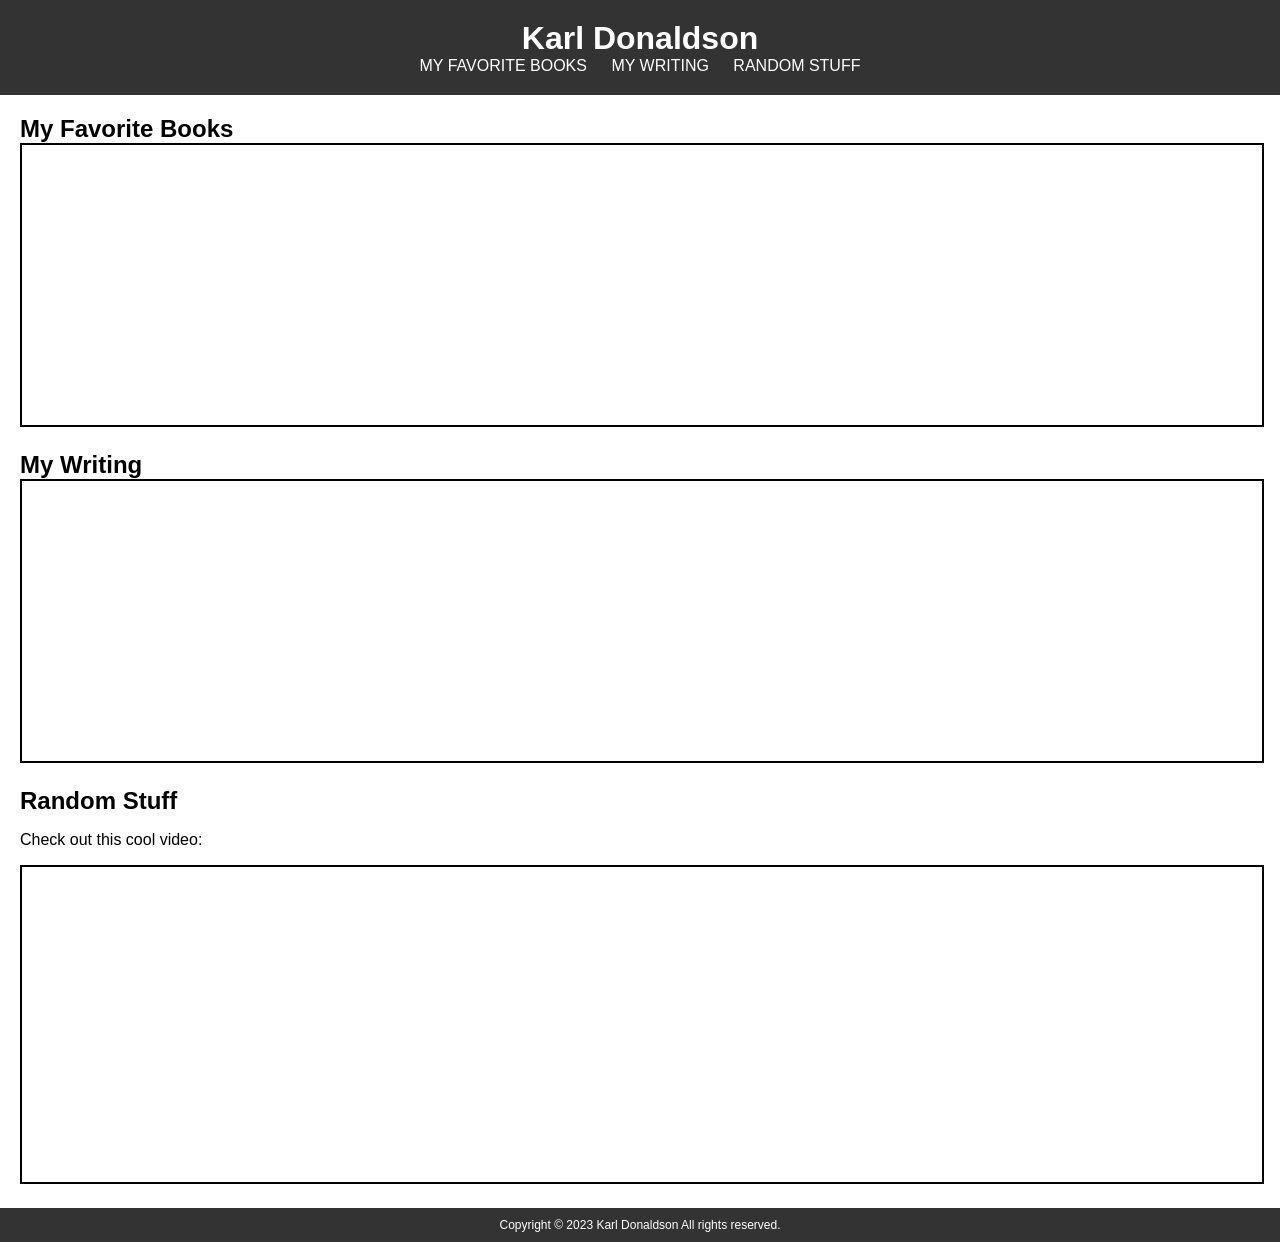
<file: index.html>
<!DOCTYPE html>
<html>
<head>
	<title>Karl Donaldson</title>
	<link rel="stylesheet" type="text/css" href="styles.css">
</head>
<body>
	<header>
		<h1>Karl Donaldson</h1>
		<nav>
			<ul>
				<li><a href="#books">My Favorite Books</a></li>
				<li><a href="#writing">My Writing</a></li>
				<li><a href="#random">Random Stuff</a></li>
			</ul>
		</nav>
	</header>
	<main>
		<section id="books">
			<h2>My Favorite Books</h2>
			<iframe width="500" height="280" frameborder="0" allowfullscreen="" src="https://embed.wattpad.com/story/135325332" ></iframe>
		</section>
		<section id="writing">
			<h2>My Writing</h2>
			<iframe width="500" height="280" frameborder="0" allowfullscreen="" src="https://embed.wattpad.com/story/340290981" ></iframe>
		</section>
		<section id="random">
			<h2>Random Stuff</h2>
			<p>Check out this cool video:</p>
			<iframe width="560" height="315" src="https://www.youtube.com/embed/dQw4w9WgXcQ" frameborder="0" allow="autoplay; encrypted-media" allowfullscreen></iframe>
		</section>
	</main>
	<footer>
		<p>Copyright &copy; 2023 Karl Donaldson
		All rights reserved.</p>
	</footer>
</body>
</html>
</file>
<file: styles.css>
/* Global styles */
body {
    font-family: Arial, sans-serif;
    margin: 0;
    padding: 0;
  }
  
  /* Header styles */
  header {
    background-color: #333;
    color: #fff;
    padding: 20px;
    text-align: center;
  }
  
  h1 {
    margin: 0;
  }
  
  nav ul {
    list-style: none;
    margin: 0;
    padding: 0;
  }
  
  nav li {
    display: inline-block;
    margin: 0 10px;
  }
  
  nav a {
    color: #fff;
    text-decoration: none;
    text-transform: uppercase;
  }
  
  nav a:hover {
    text-decoration: underline;
  }
  
  /* Main styles */
  main {
    margin: 20px;
  }
  
  section {
    margin-bottom: 20px;
  }
  
  h2 {
    font-size: 24px;
    margin: 0;
  }
  
  iframe {
    border: 2px solid black;
    width: 100%;
  }
  
  /* Footer styles */
  footer {
    background-color: #333;
    color: #fff;
    padding: 10px;
    text-align: center;
  }
  
  footer p {
    margin: 0;
    font-size: 12px;
  }
</file>
